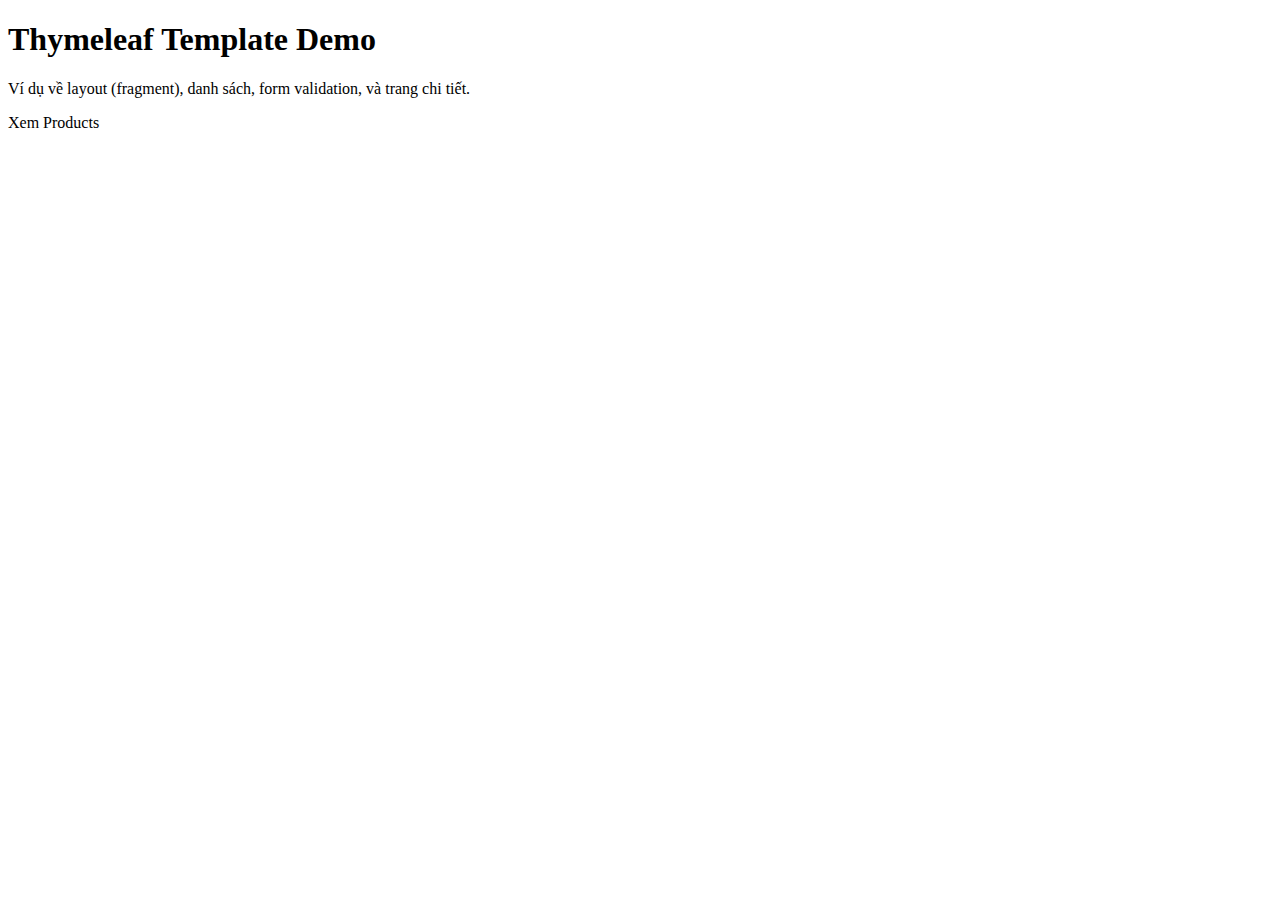
<file: ThymeleafTemplateDemo/src/main/resources/templates/index.html>
<!DOCTYPE html>
<html lang="vi" xmlns:th="http://www.thymeleaf.org"
      th:replace="~{layout :: content}">
<body>
<div>
    <h1 th:text="${title}">Thymeleaf Template Demo</h1>
    <p>Ví dụ về layout (fragment), danh sách, form validation, và trang chi tiết.</p>
    <p><a th:href="@{/products}" class="btn">Xem Products</a></p>
</div>
</body>
</html>
</file>
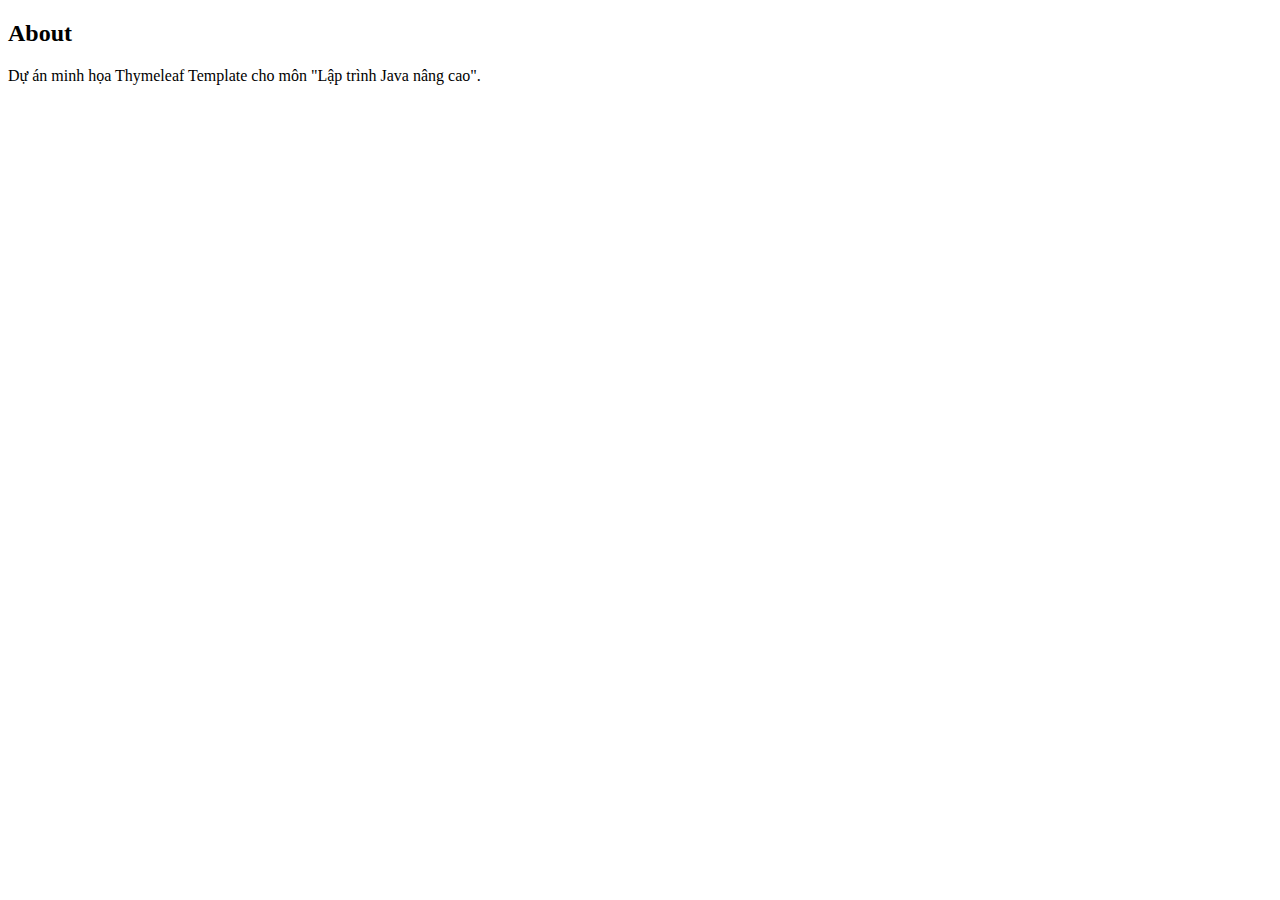
<file: ThymeleafTemplateDemo/src/main/resources/templates/about.html>
<!DOCTYPE html>
<html lang="vi" xmlns:th="http://www.thymeleaf.org"
      th:replace="~{layout :: content}">
<body>
<h2>About</h2>
<p>Dự án minh họa Thymeleaf Template cho môn "Lập trình Java nâng cao".</p>
</body>
</html>
</file>
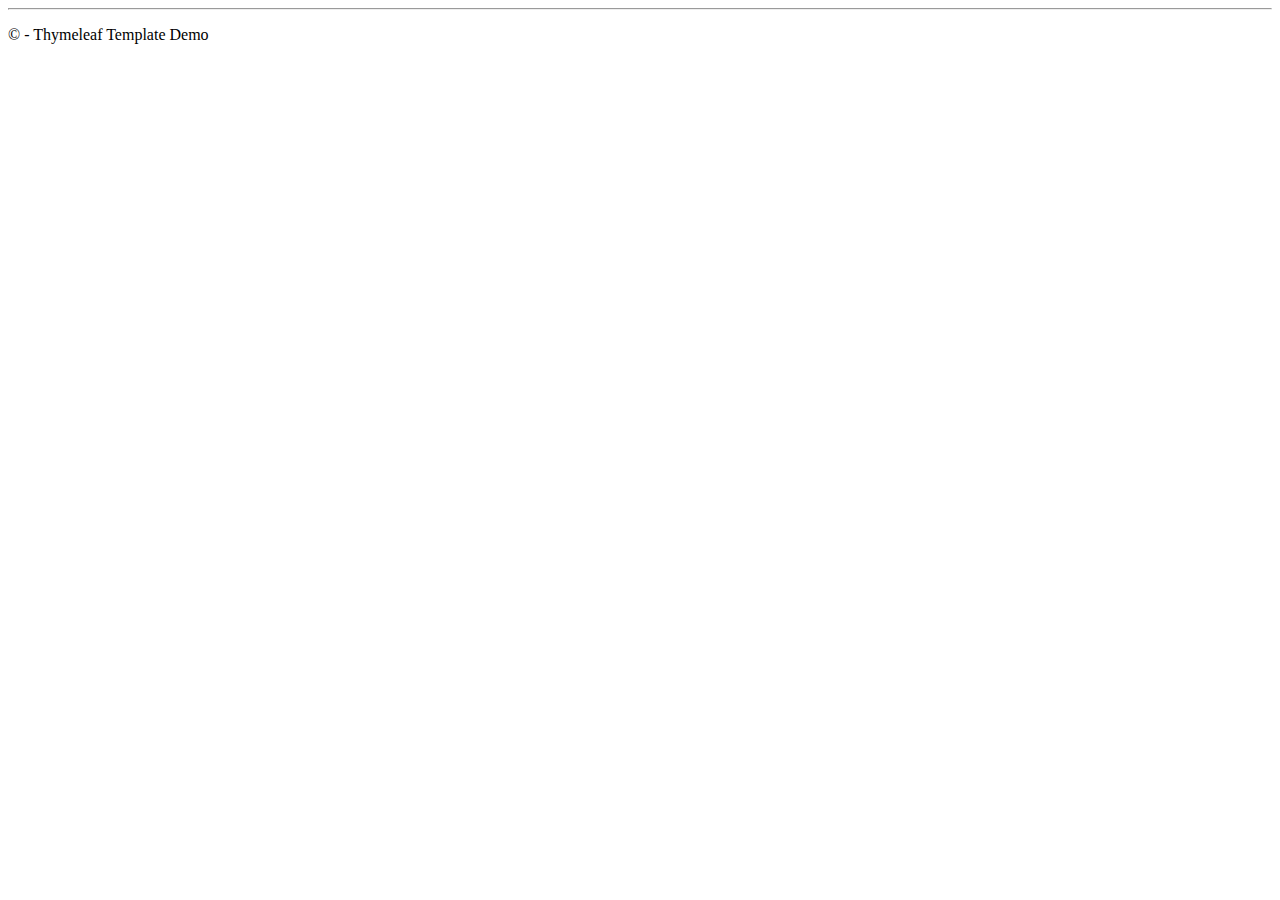
<file: ThymeleafTemplateDemo/src/main/resources/templates/fragments/_footer.html>
<!DOCTYPE html>
<html lang="vi" xmlns:th="http://www.thymeleaf.org">
<body th:fragment="footer">
<hr/>
<p class="muted">© <span th:text="${#calendars.format(#calendars.createNow(), 'yyyy')}"></span> - Thymeleaf Template Demo</p>
</body>
</html>
</file>
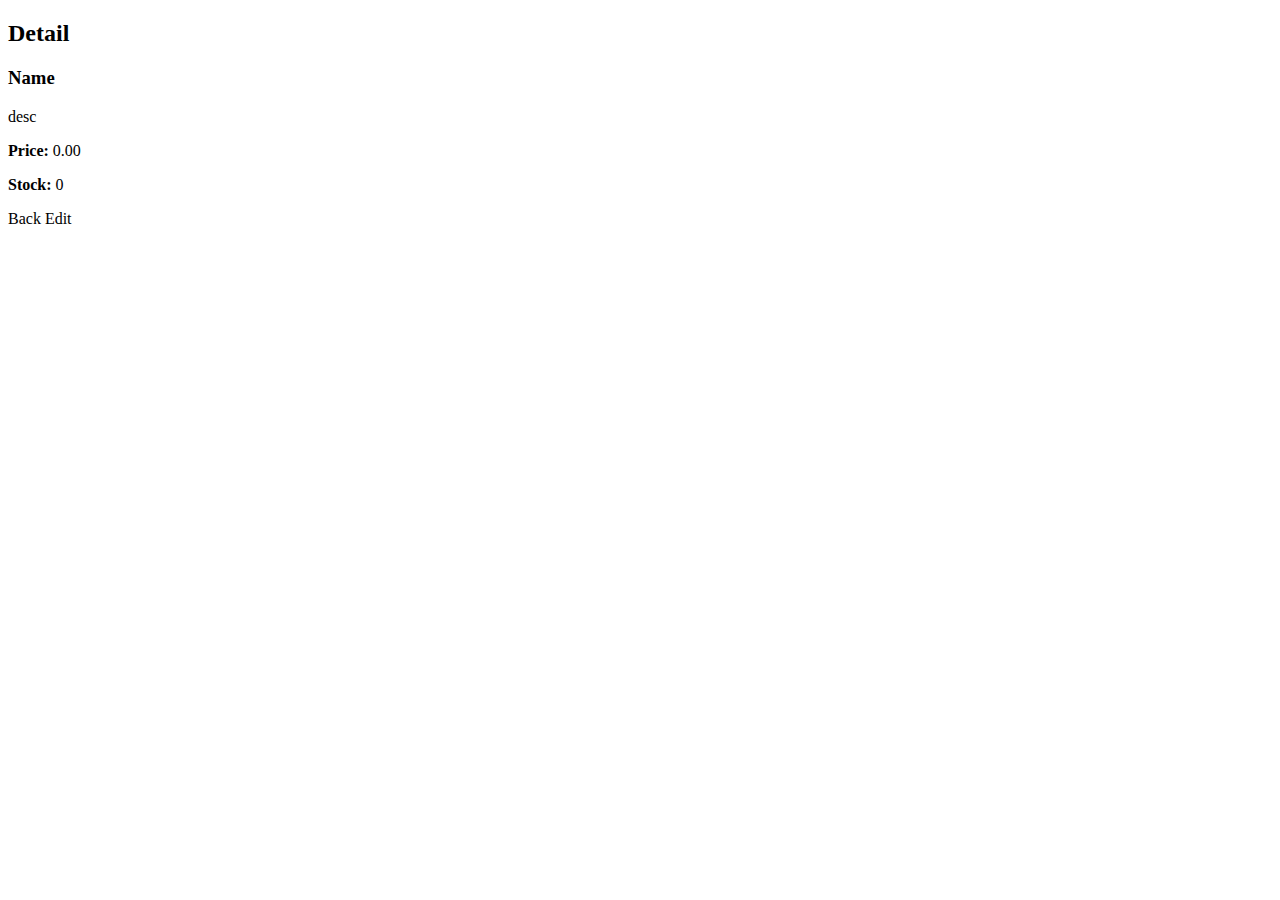
<file: ThymeleafTemplateDemo/src/main/resources/templates/products/detail.html>
<!DOCTYPE html>
<html lang="vi" xmlns:th="http://www.thymeleaf.org"
      th:replace="~{layout :: content}">
<body>
<h2 th:text="${pageTitle}">Detail</h2>
<article class="card">
    <h3 th:text="${product.name}">Name</h3>
    <p th:text="${product.description}">desc</p>
    <p><b>Price:</b> <span th:text="${#numbers.formatDecimal(product.price,1,2)}">0.00</span></p>
    <p><b>Stock:</b> <span th:text="${product.stock}">0</span></p>
    <div>
        <a th:href="@{/products}" class="btn secondary">Back</a>
        <a th:href="@{|/products/${product.id}/edit|}" class="btn">Edit</a>
    </div>
</article>
</body>
</html>
</file>
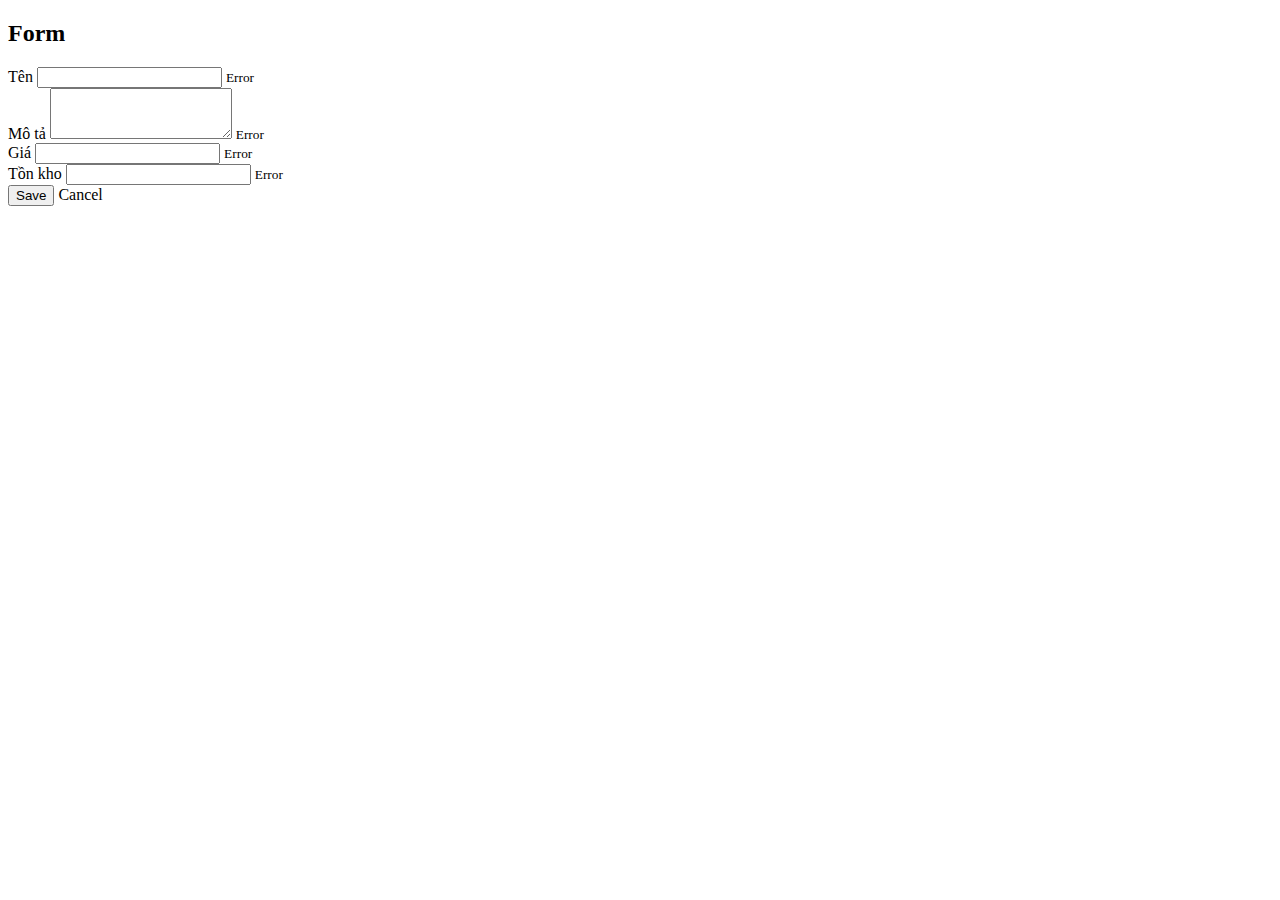
<file: ThymeleafTemplateDemo/src/main/resources/templates/products/form.html>
<!DOCTYPE html>
<html lang="vi" xmlns:th="http://www.thymeleaf.org"
      th:replace="~{layout :: content}">
<body>
<h2 th:text="${pageTitle}">Form</h2>

<form th:action="${product.id} != null ? @{|/products/${product.id}|} : @{/products}"
      th:object="${product}" method="post" class="form">
    <div class="form-group">
        <label>Tên</label>
        <input type="text" th:field="*{name}"/>
        <small class="error" th:if="${#fields.hasErrors('name')}" th:errors="*{name}">Error</small>
    </div>
    <div class="form-group">
        <label>Mô tả</label>
        <textarea th:field="*{description}" rows="3"></textarea>
        <small class="error" th:if="${#fields.hasErrors('description')}" th:errors="*{description}">Error</small>
    </div>
    <div class="form-group">
        <label>Giá</label>
        <input type="number" step="0.01" th:field="*{price}"/>
        <small class="error" th:if="${#fields.hasErrors('price')}" th:errors="*{price}">Error</small>
    </div>
    <div class="form-group">
        <label>Tồn kho</label>
        <input type="number" th:field="*{stock}"/>
        <small class="error" th:if="${#fields.hasErrors('stock')}" th:errors="*{stock}">Error</small>
    </div>

    <div class="actions">
        <button type="submit" class="btn">Save</button>
        <a th:href="@{/products}" class="btn secondary">Cancel</a>
    </div>
</form>
</body>
</html>
</file>
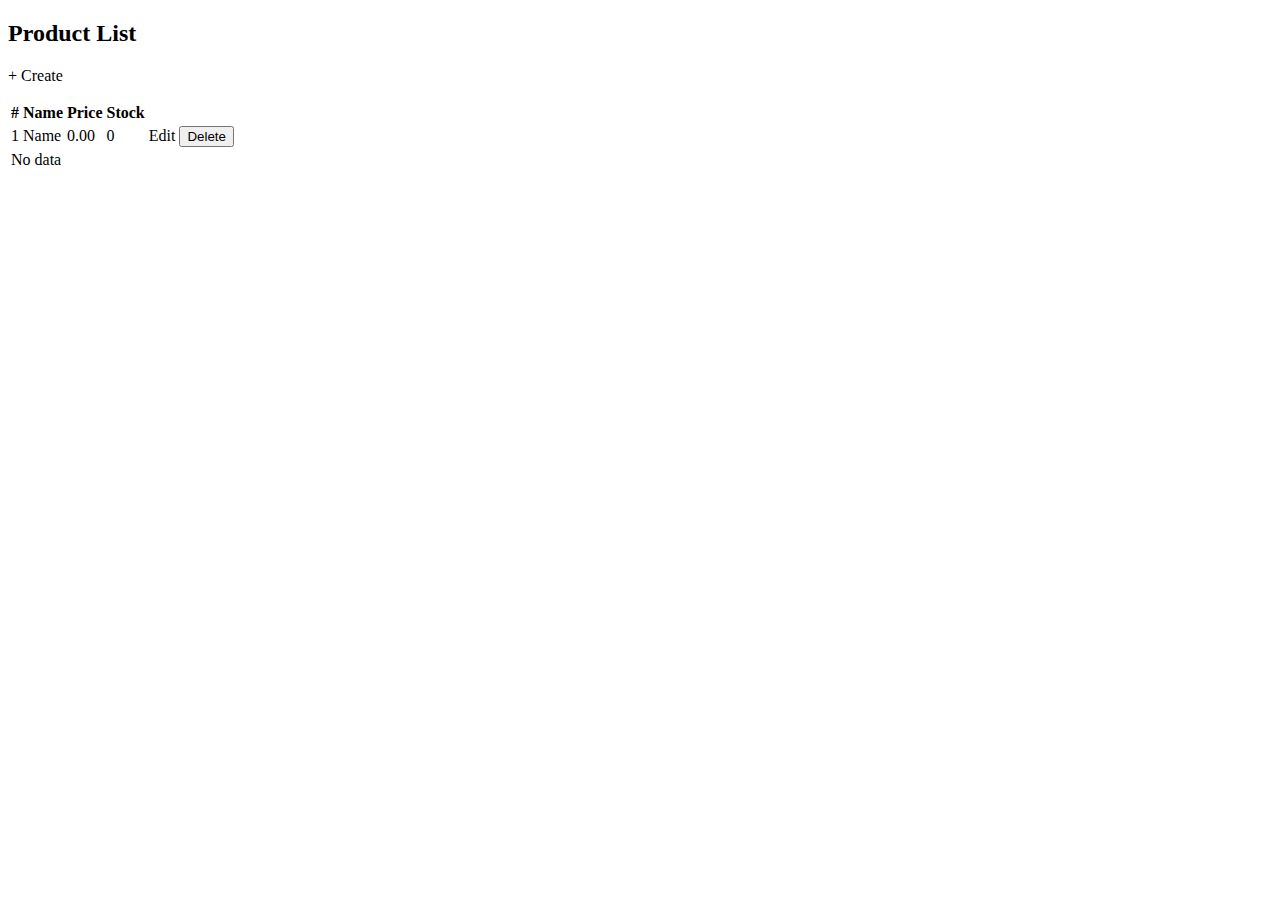
<file: ThymeleafTemplateDemo/src/main/resources/templates/products/list.html>
<!DOCTYPE html>
<html lang="vi" xmlns:th="http://www.thymeleaf.org"
      th:replace="~{layout :: content}">
<body>
<section class="container">
  <div class="toolbar">
    <h2 th:text="${pageTitle}">Product List</h2>
    <a th:href="@{/products/new}" class="btn">+ Create</a>
  </div>

  <!-- Flash message -->
  <p th:if="${msg}" th:text="${msg}" class="alert"></p>

  <table class="table">
    <thead>
    <tr>
      <th>#</th><th>Name</th><th>Price</th><th>Stock</th><th style="width:180px"></th>
    </tr>
    </thead>
    <tbody>
    <tr th:each="p, iStat : ${products}">
      <td th:text="${p.id}">1</td>
      <td>
        <a th:href="@{|/products/${p.id}|}" th:text="${p.name}">Name</a>
      </td>
      <td th:text="${#numbers.formatDecimal(p.price, 1, 2)}">0.00</td>
      <td th:text="${p.stock}">0</td>
      <td>
        <a th:href="@{|/products/${p.id}/edit|}" class="link">Edit</a>
        <form th:action="@{|/products/${p.id}/delete|}" method="post" style="display:inline">
          <button type="submit" class="link danger"
                  onclick="return confirm('Delete this product?')">Delete</button>
        </form>
      </td>
    </tr>

    <!-- Khi rỗng -->
    <tr th:if="${#lists.isEmpty(products)}">
      <td colspan="5">No data</td>
    </tr>
    </tbody>
  </table>
</section>
</body>
</html>
</file>
